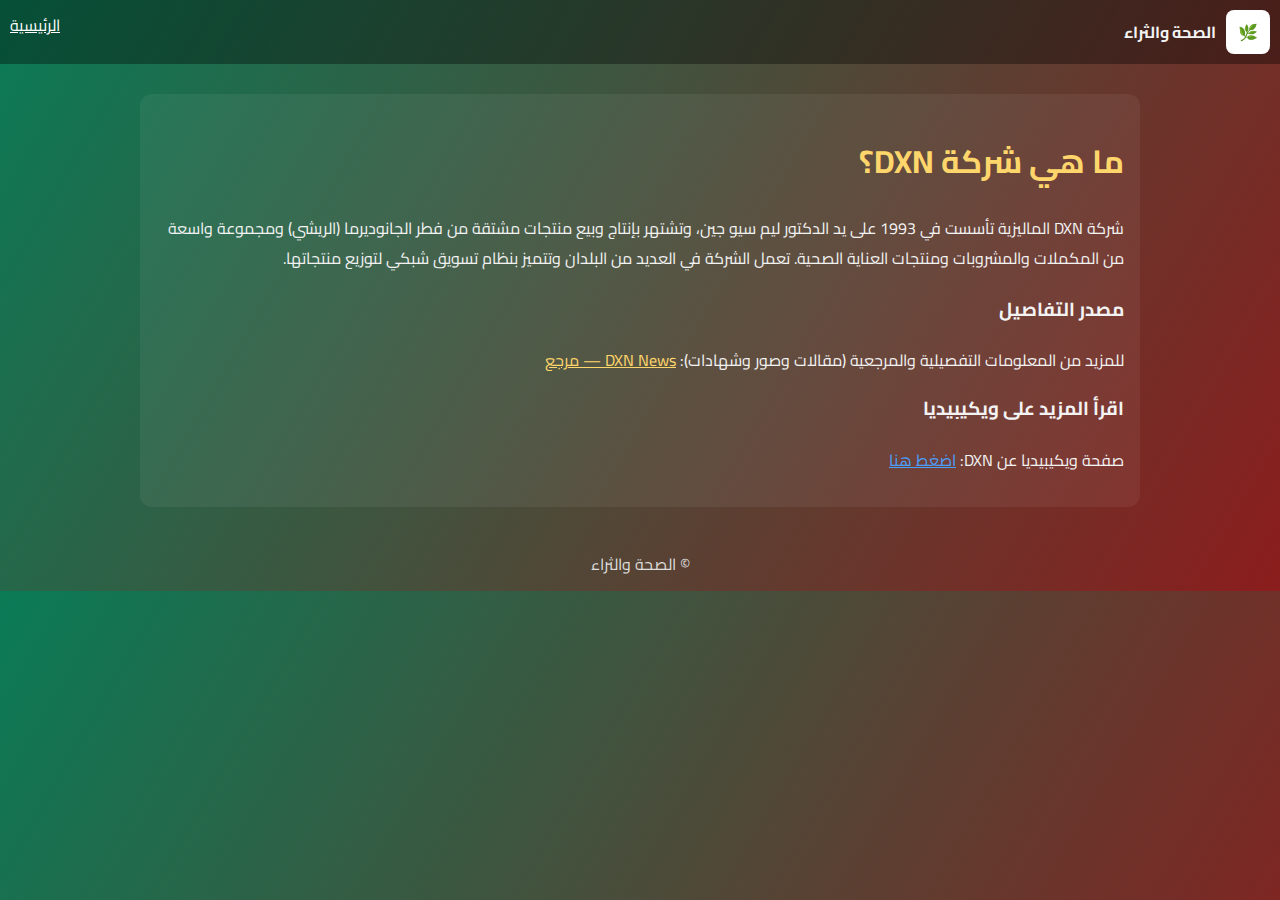
<file: about - DXN.html>
<!-- File: about-dxn.html -->
<!DOCTYPE html>
<html lang="ar" dir="rtl">
<head><meta charset="utf-8"/><meta name="viewport" content="width=device-width,initial-scale=1"/><title>ما هي DXN؟</title>
<link href="https://fonts.googleapis.com/css2?family=Cairo:wght@400;700&display=swap" rel="stylesheet">
<style>body{font-family:'Cairo',sans-serif;margin:0;background:linear-gradient(120deg,#0a7b56,#8b1d1d);color:#f3f3f3}.topbar{display:flex;justify-content:space-between;padding:10px;background:rgba(0,0,0,0.35);position:sticky;top:0}.container{max-width:1000px;margin:18px auto;padding:12px}.card{background:rgba(255,255,255,0.06);padding:16px;border-radius:12px}h1{color:#ffd66b}</style></head>
<body>
<div class="topbar"><div style="display:flex;gap:10px;align-items:center"><div style="width:44px;height:44px;background:#fff;border-radius:8px;display:flex;align-items:center;justify-content:center;color:#0a7b56">🌿</div><div><strong>الصحة والثراء</strong></div></div><nav><a href="index.html" style="color:#fff">الرئيسية</a></nav></div>

<main class="container">
  <div class="card"><h1>ما هي شركة DXN؟</h1>
    <p>شركة DXN الماليزية تأسست في 1993 على يد الدكتور ليم سيو جين، وتشتهر بإنتاج وبيع منتجات مشتقة من فطر الجانوديرما (الريشي) ومجموعة واسعة من المكملات والمشروبات ومنتجات العناية الصحية. تعمل الشركة في العديد من البلدان وتتميز بنظام تسويق شبكي لتوزيع منتجاتها.</p>

    <h3>مصدر التفاصيل</h3>
    <p>للمزيد من المعلومات التفصيلية والمرجعية (مقالات وصور وشهادات): <a href="https://dxnnews.com/%d9%85%d8%a7%d9%87%d9%8a-%d8%b4%d8%b1%d9%83%d8%a9-dxn-%d9%85%d9%86%d8%aa%d8%ac%d8%a7%d8%aa%d9%87%d8%a7-%d8%a7%d9%84%d8%b9%d9%85%d9%84-%d9%81%d9%8a%d9%87%d8%a7/" target="_blank" style="color:#ffd66b">DXN News — مرجع</a></p>

    <h3 style="margin-top:12px">اقرأ المزيد على ويكيبيديا</h3>
    <p>صفحة ويكيبيديا عن DXN: <a href="https://ar.wikipedia.org/wiki/%D8%AF%D9%8A_%D8%A5%D9%83%D8%B3_%D8%A5%D9%86" target="_blank" style="color:#4aa0ff">اضغط هنا</a></p>
  </div>
</main>

<footer style="padding:12px;text-align:center;color:#ddd">© الصحة والثراء</footer>
</body>
</html>
</file>
